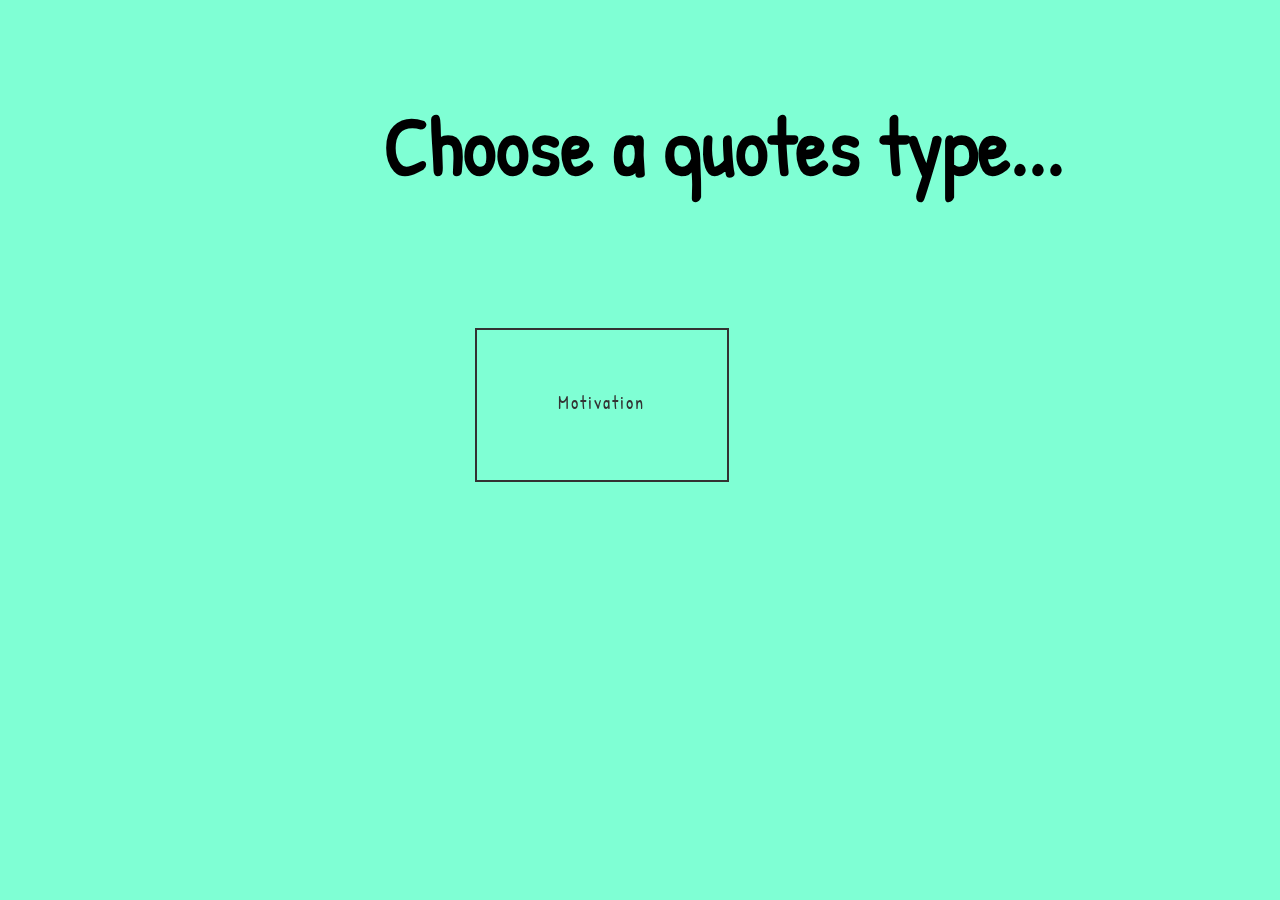
<file: index.html>
<!DOCTYPE html>
    <html lang="en">
    <head>
        <meta charset="UTF-8">
        <meta http-equiv="X-UA-Compatible" content="IE=edge">
        <meta name="viewport" content="width=device-width, initial-scale=1.0">
        <link rel='stylesheet' href="./css/Index.css">
        <link rel='stylesheet' href="./css/QuoteButton.css">
        <title>Quotes Gate</title>
    </head>


    <body>
        <h1>Choose a quotes type...</h1>

        <div class="wrapper" style="position: fixed; top: 45%; left: 47%">
            <a href="./html/Motivation.html"><span style='position: relative; top: 35%;'>Motivation</span></a>
        </div>

    </body>

</html>
</file>
<file: css/Index.css>
@import url('https://fonts.googleapis.com/css2?family=Patrick+Hand&display=swap');

* {
    margin: 0;
    padding: 0
}

body {
    background-color: aquamarine;
    background-repeat: no-repeat;
    overflow: hidden;
    background-size: cover;
}

h1 {
    user-select: none;
    font-family: 'Patrick Hand', cursive;
    position: absolute;
    font-size: 82px;
    top: 10%;
    left: 30%;
}

/* #motivation-btn {
    height: 150px;
    width: 250px;
    position: absolute;
    top: 30%;
    left: 20%;
    border: none;

    border-radius: 5px;
} */
</file>
<file: css/QuoteButton.css>
@import url('https://fonts.googleapis.com/css2?family=Patrick+Hand&display=swap');

.wrapper{
    position: fixed;
    top: 50%;
    left: 50%;
    transform: translate(-50%, -50%);
}
  
a {
    display: block;
    width: 250px;
    height: 150px;
    line-height: 40px;
    font-size: 18px;
    font-family: 'Patrick Hand', cursive;
    text-decoration: none;
    color: #333;
    border: 2px solid #333;
    letter-spacing: 2px;
    text-align: center;
    position: relative;
    transition: all .35s;
}
  
a span {
    position: relative;
    z-index: 2;
}
  
a:after {
    position: absolute;
    content: "";
    top: 0;
    left: 0;
    width: 0;
    height: 100%;
    background: #ff003b;
    transition: all .35s;
}
  
a:hover {
    color: #fff;
}
  
a:hover:after {
    width: 100%;
}
</file>
